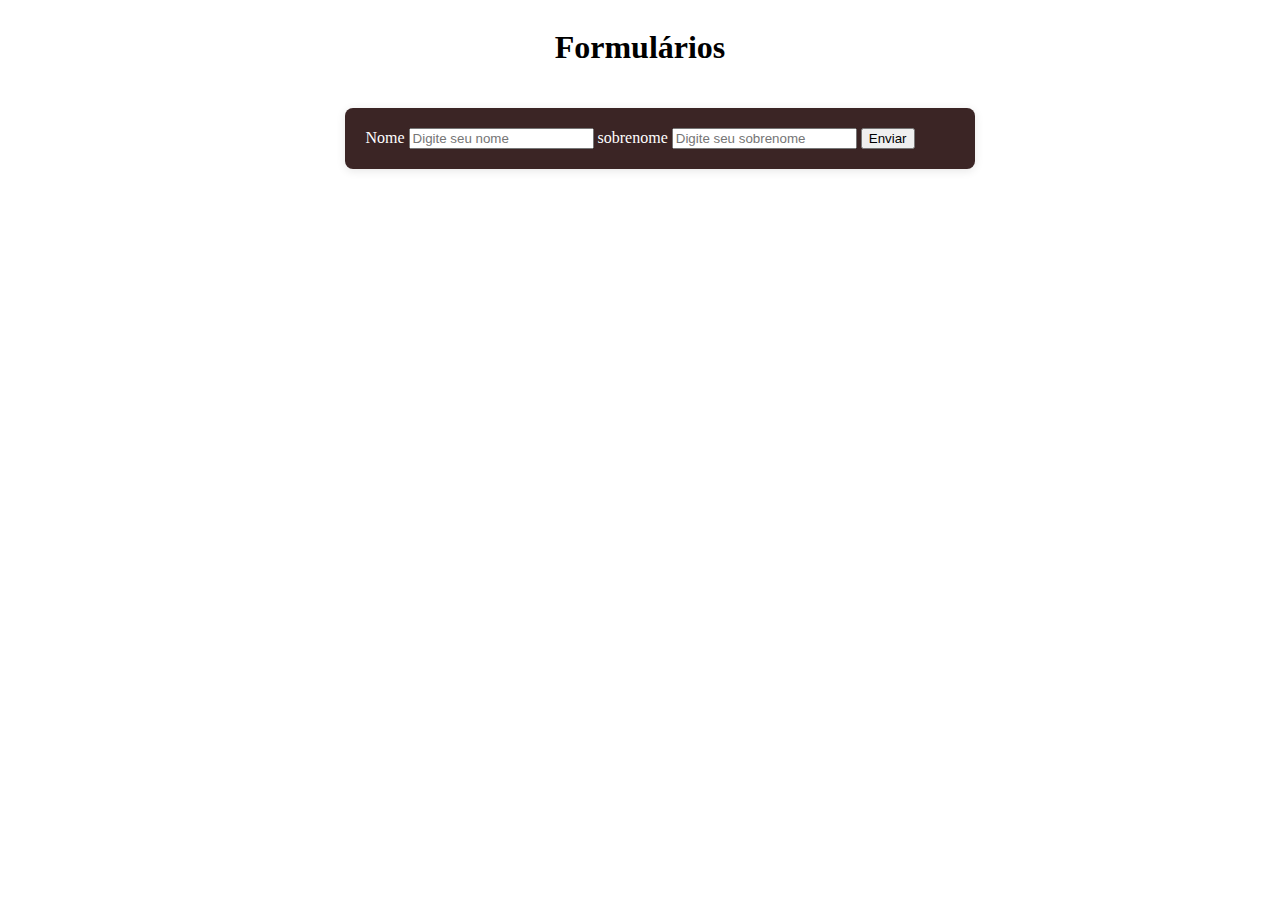
<file: Forms/index.html>
<!DOCTYPE html>
<html lang="pt-BR">
  <head>
    <meta charset="UTF-8" />
    <meta name="viewport" content="width=device-width, initial-scale=1.0" />
    <title>Interação com formulários</title>
    <link rel="stylesheet" href="style.css" />
  </head>
  <body>
    <div class="container">
      <header>
        <h1>Formulários</h1>
      </header>
      <section>
        <form action="cad.php" method="get">
          <label for="nome">Nome</label>
          <input
            type="text"
            name="nome"
            id="idnome"
            placeholder="Digite seu nome"
          />
          <label for="sobrenome">sobrenome</label>
          <input
            type="text"
            name="sobrenome"
            id="idsobrenome"
            placeholder="Digite seu sobrenome"
          />

          <input type="submit" value="Enviar" />
        </form>
      </section>
    </div>
  </body>
</html>
</file>
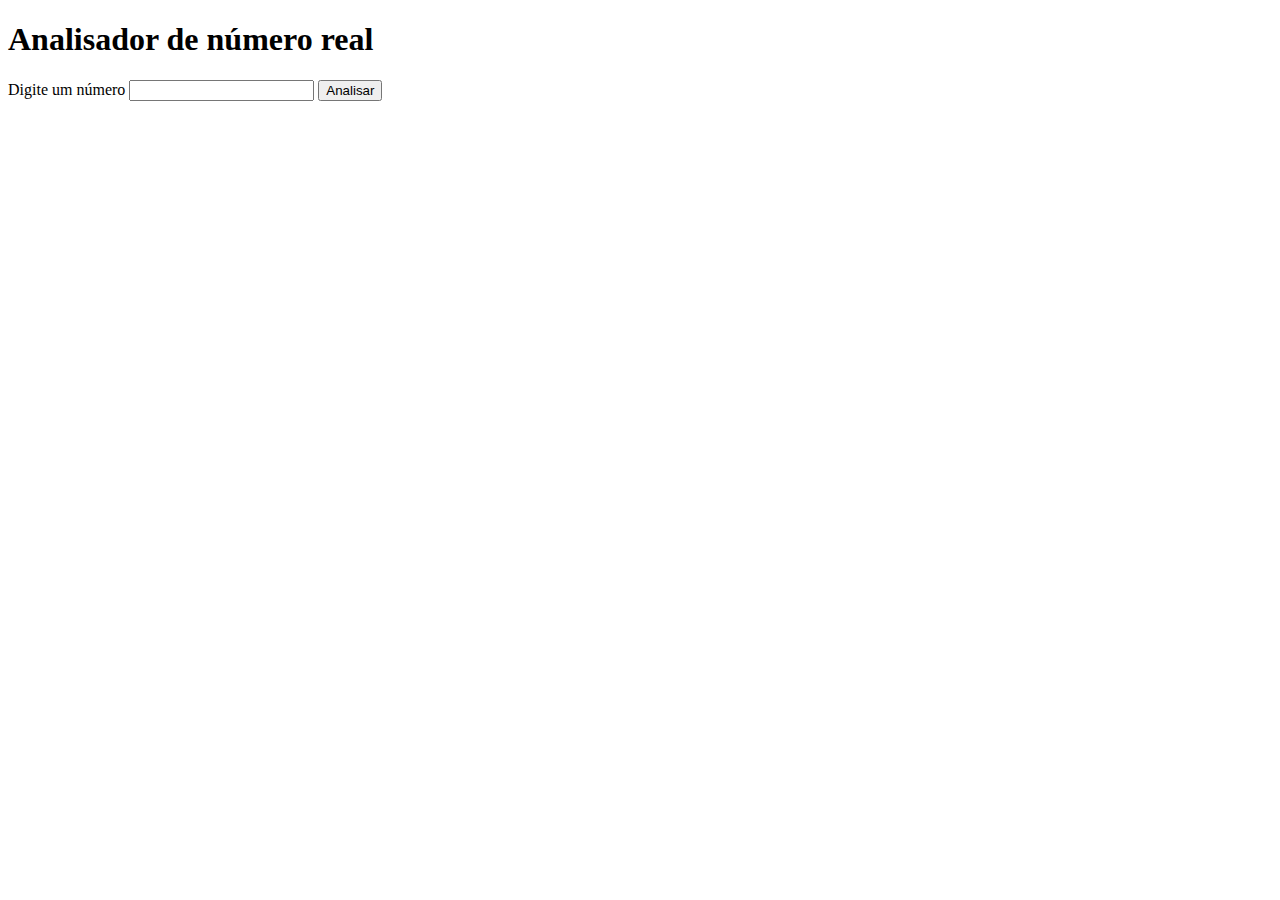
<file: Desafios/analisador de numero real/num-real.html>
<!DOCTYPE html>
<html lang="pt-BR">
<head>
    <meta charset="UTF-8">
    <meta name="viewport" content="width=device-width, initial-scale=1.0">
    <title>Analisador de número real</title>
</head>
<body>
    <h1>Analisador de número real</h1>

    <form action="num-real.php" method="get">
        <label for="numero">Digite um número</label>
        <input type="number" name="numero" id="numero">

        <input type="submit" value="Analisar">
    </form>
</body>
</html>
</file>
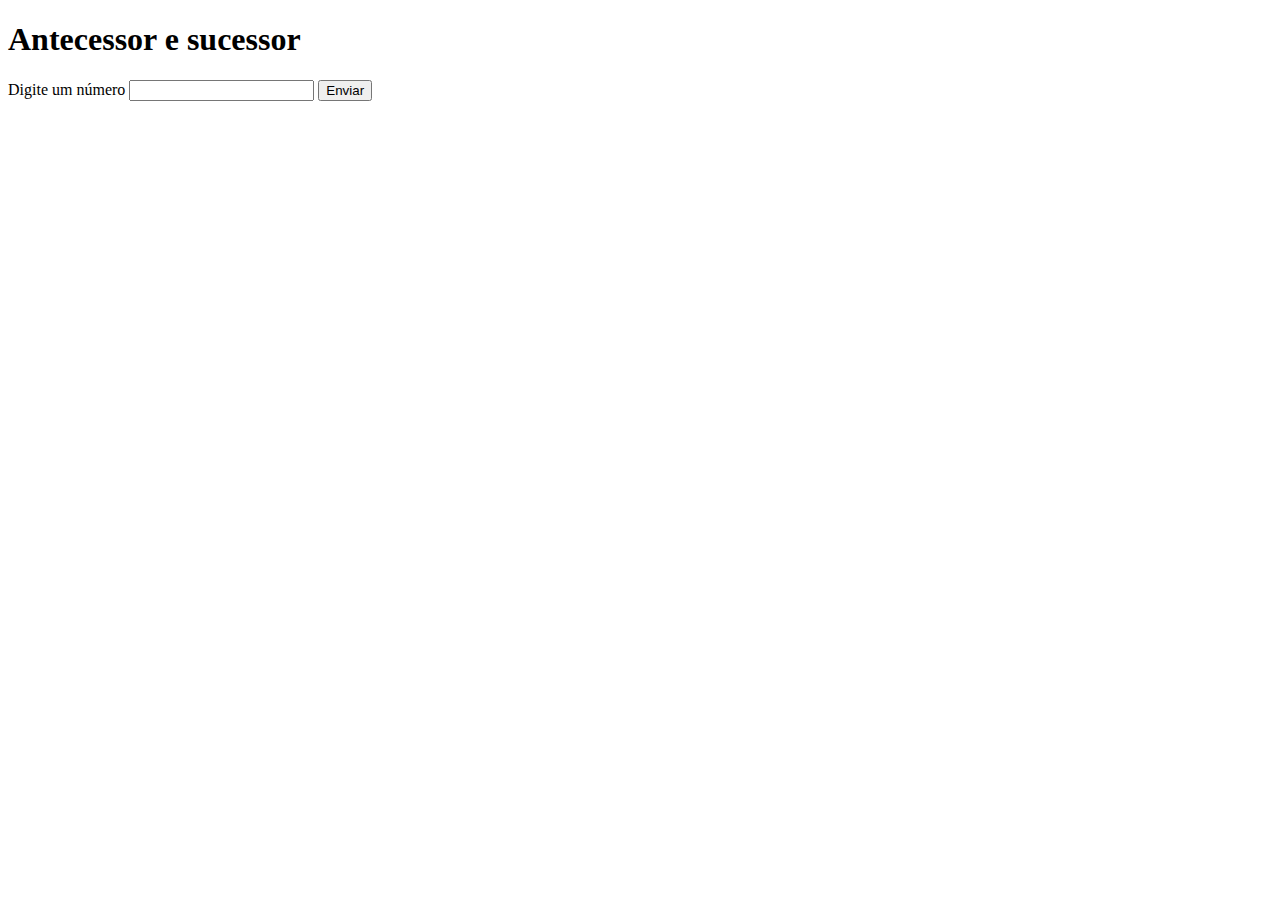
<file: Desafios/Antecessor e sucessor/antecessor-sucessor.html>
<!DOCTYPE html>
<html lang="pt-BR">
<head>
    <meta charset="UTF-8">
    <meta name="viewport" content="width=device-width, initial-scale=1.0">
    <title>Antecessor e sucessor</title>
</head>
<body>
    <h1>Antecessor e sucessor</h1>

    <form action="antecessor-sucessor.php" method="get">
        <label for="numero">Digite um número</label>
        <input type="number" id="numero" name="numero" required>
        <button type="submit">Enviar</button>
        
    </form>
</body>
</html>
</file>
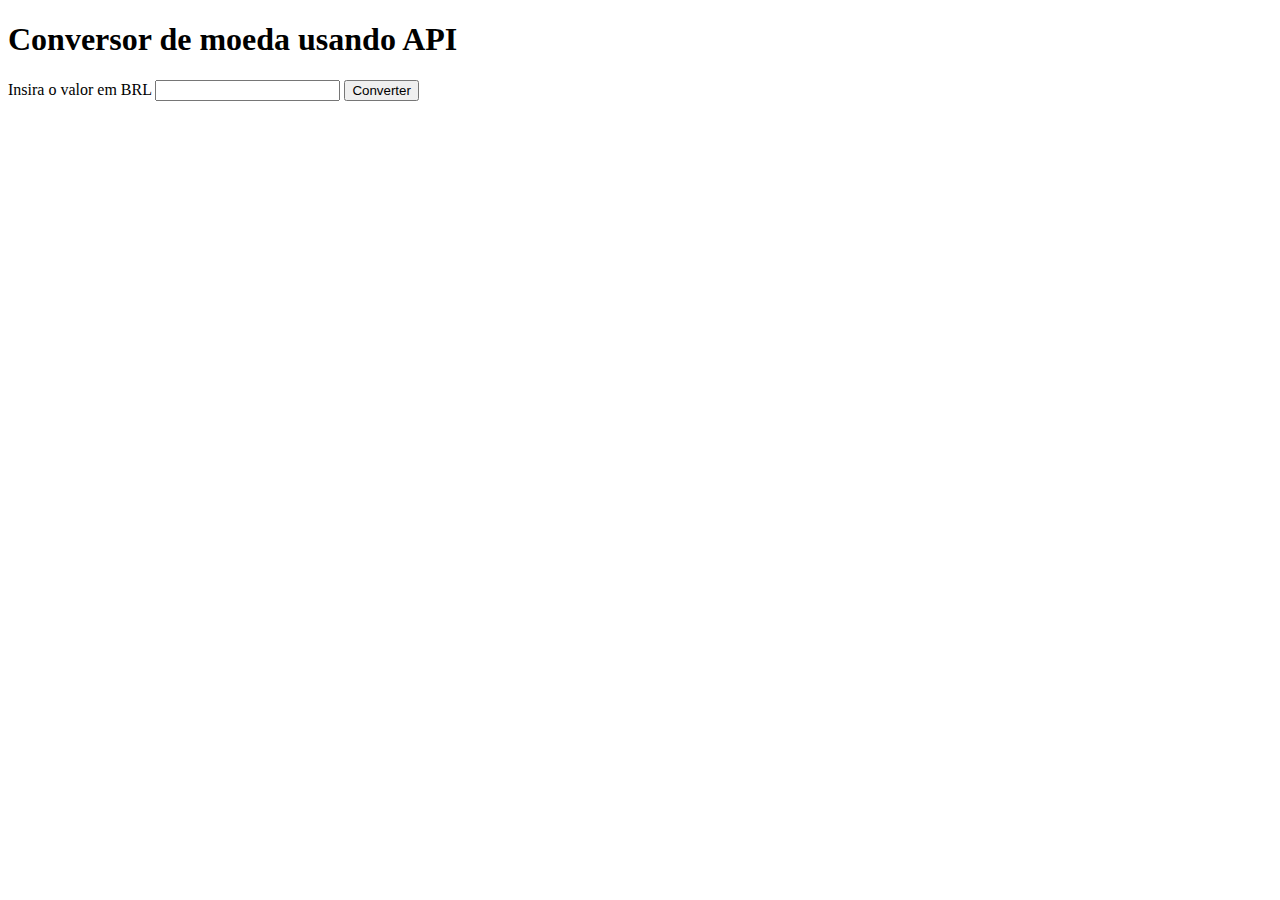
<file: Desafios/Conversor com API/conversor-api.html>
<!DOCTYPE html>
<html lang="pt-BR">
<head>
    <meta charset="UTF-8">
    <meta name="viewport" content="width=device-width, initial-scale=1.0">
    <title>Conversor USD</title>
</head>
<body>
    <h1>Conversor de moeda usando API</h1>

    <form action="convert-api.php" method="get">
        <label id="valor">Insira o valor em BRL</label>
        <input name="valor" type="number" min="1">

        <input type="submit" value="Converter">
    </form>
</body>
</html>
</file>
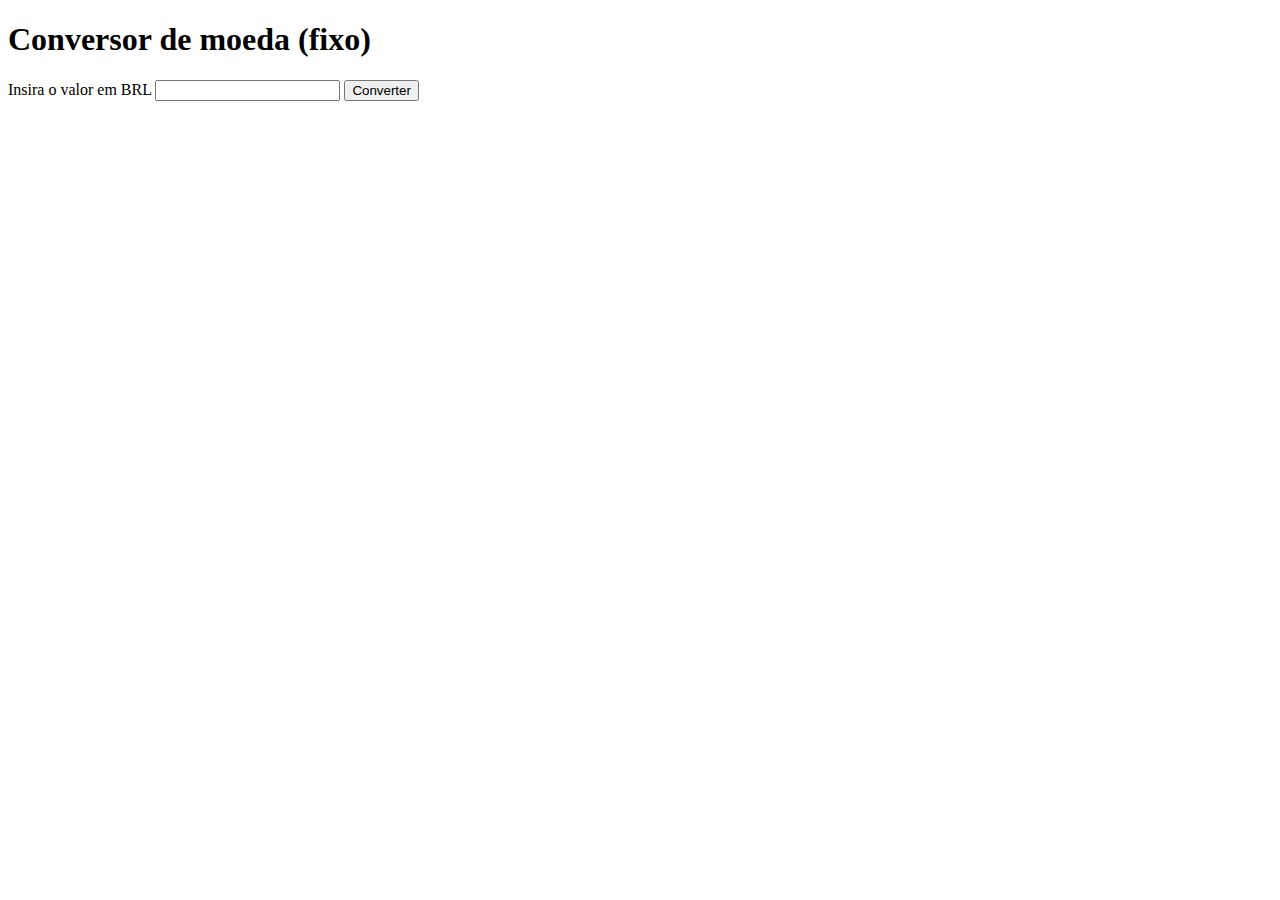
<file: Desafios/Conversor de moeada simples/convert-simples.html>
<!DOCTYPE html>
<html lang="pt-BR">
<head>
    <meta charset="UTF-8">
    <meta name="viewport" content="width=device-width, initial-scale=1.0">
    <title>Conversor USD</title>
</head>
<body>
    <h1>Conversor de moeda (fixo)</h1>

    <form action="convert-simples.php" method="get">
        <label id="valor">Insira o valor em BRL</label>
        <input name="valor" type="number" min="1">

        <input type="submit" value="Converter">
    </form>
</body>
</html>
</file>
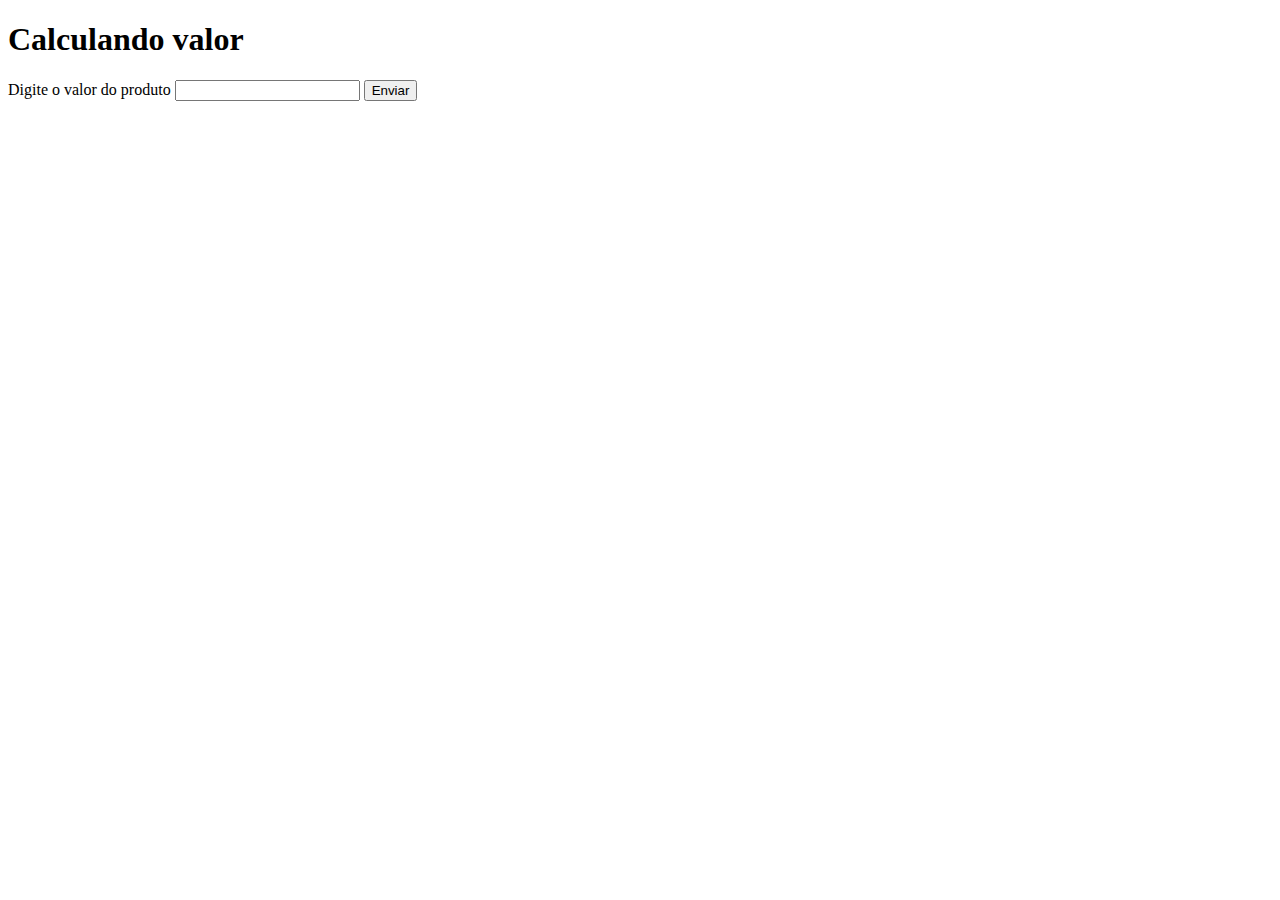
<file: Estrutura de controle/exercícios/Ex1/ex1.html>
<!DOCTYPE html>
<html lang="pt-BR">
<head>
    <meta charset="UTF-8">
    <meta name="viewport" content="width=device-width, initial-scale=1.0">
    <title>Exercício 1</title>
</head>
<body>
    <h1>Calculando valor</h1>
    <form action="ex1.php" method="POST">
        <label for="valor1">Digite o valor do produto</label>
        <input type="number" name="valor1" min="0">
        <input type="submit" value="Enviar">
    </form>
</body>
</html>
</file>
<file: Forms/style.css>
body{
    display: flex;
    flex-direction: column;
    align-items: center;
    
}

section {
    width: 100%;
    max-width: 600px;
    margin: 20px auto;
    padding: 20px;
    border-radius: 8px;
    background-color: #3b2525;
    box-shadow: 0 2px 10px rgba(0,0,0,0.1);
    color: #fff
}

.container {
    display: flex;
    flex-direction: column;
    align-items: center;
    
    
}
</file>
